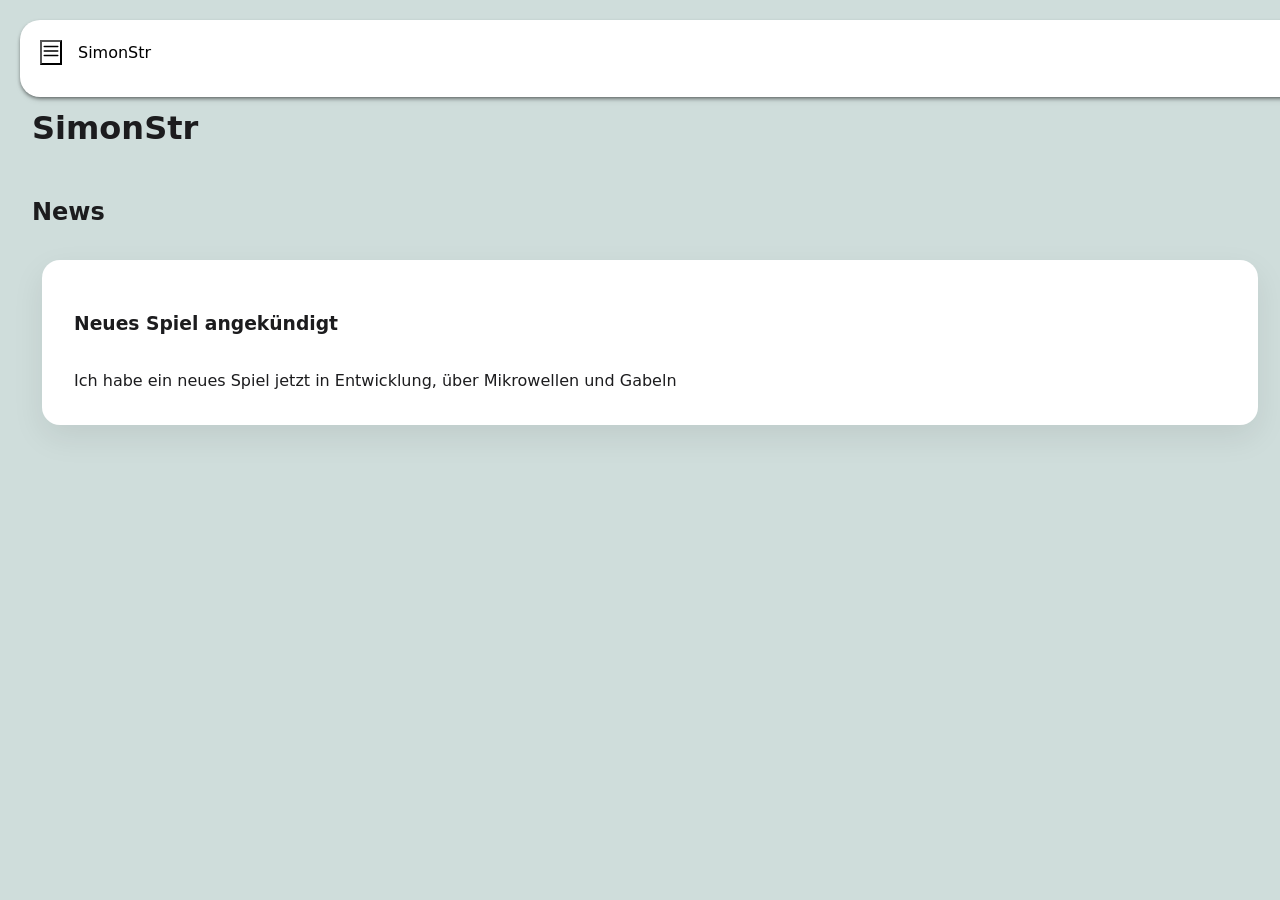
<file: index.html>
<!DOCTYPE html>
<html>

<head>
    <meta charset="UTF-8" />
    <meta name="viewport" content="width=device-width, initial-scale=1.0" />
    <title>SimonStr</title>
    <link rel="stylesheet" href="/style.css" />
    <script src="/js/banner.js" defer></script>
</head>

<body>
    <noscript>
        <a href="/home/">Weiter</a>
    </noscript>
    <script>
        window.location.href = "/home/";
    </script>
</body>

</html>
</file>
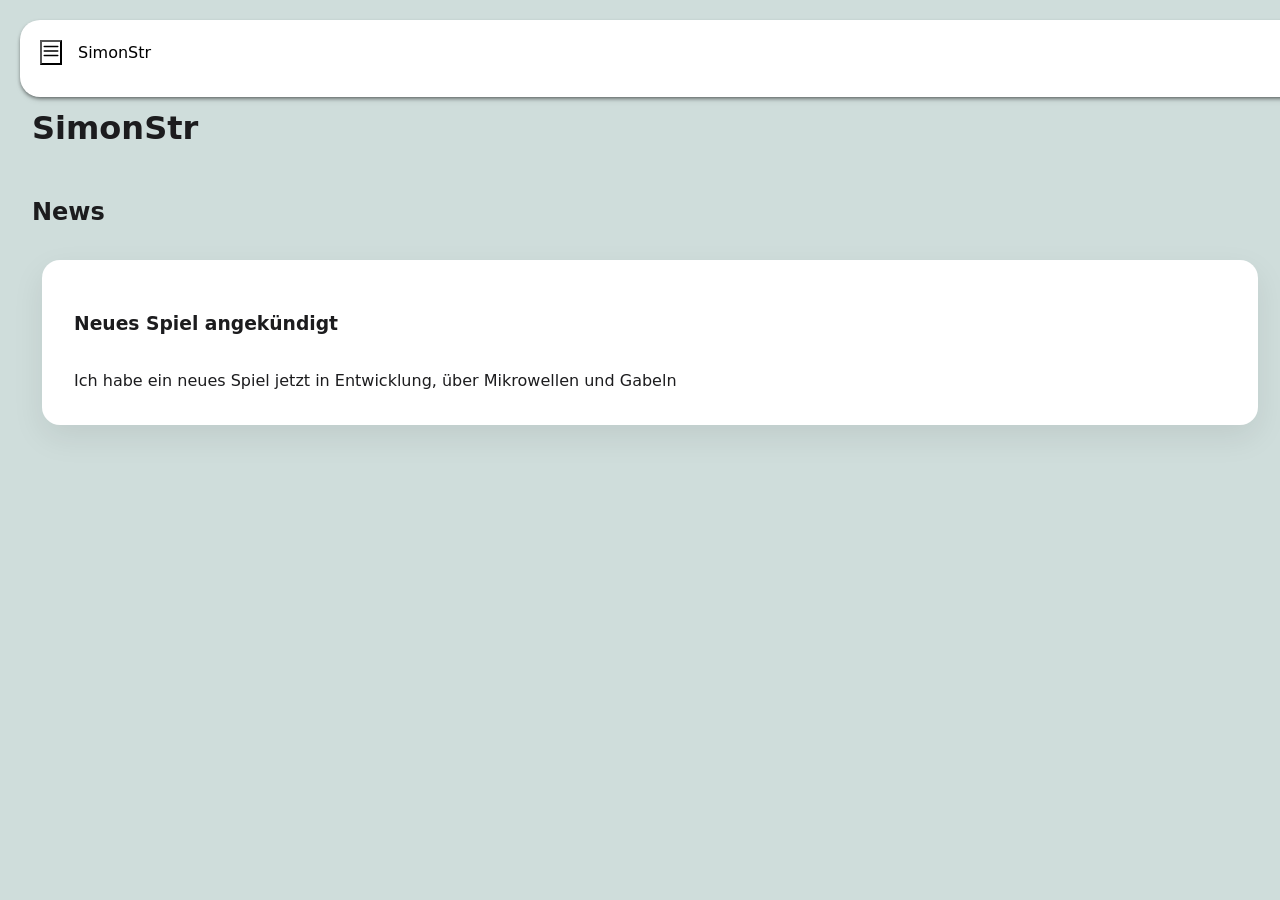
<file: home/index.html>
<!DOCTYPE html>
<html lang="de">
	<head>
		<meta charset="UTF-8" />
		<meta name="viewport" content="width=device-width, initial-scale=1.0" />
		<title>SimonStr</title>
		<link rel="stylesheet" href="/style.css" />
		<link rel="icon" type="image/svg+xml" href="/images/favicon.svg" />
		<script src="/js/banner.js" defer></script>
	</head>
	<body>
		<top-banner id="top-banner"></top-banner>
		<h1>SimonStr</h1>
		<h2>News</h2>
		<div class="vstack" id="news-container">
			<template id="news-template">
				<div class="card vstack expanded-element">
					<h3 class="news-header"></h3>
					<label class="news-content"></label>
				</div>
			</template>
			<div class="loader" id="news-loader"></div>
		</div>
		<script src="/home/script.js"></script>
	</body>
</html>
</file>
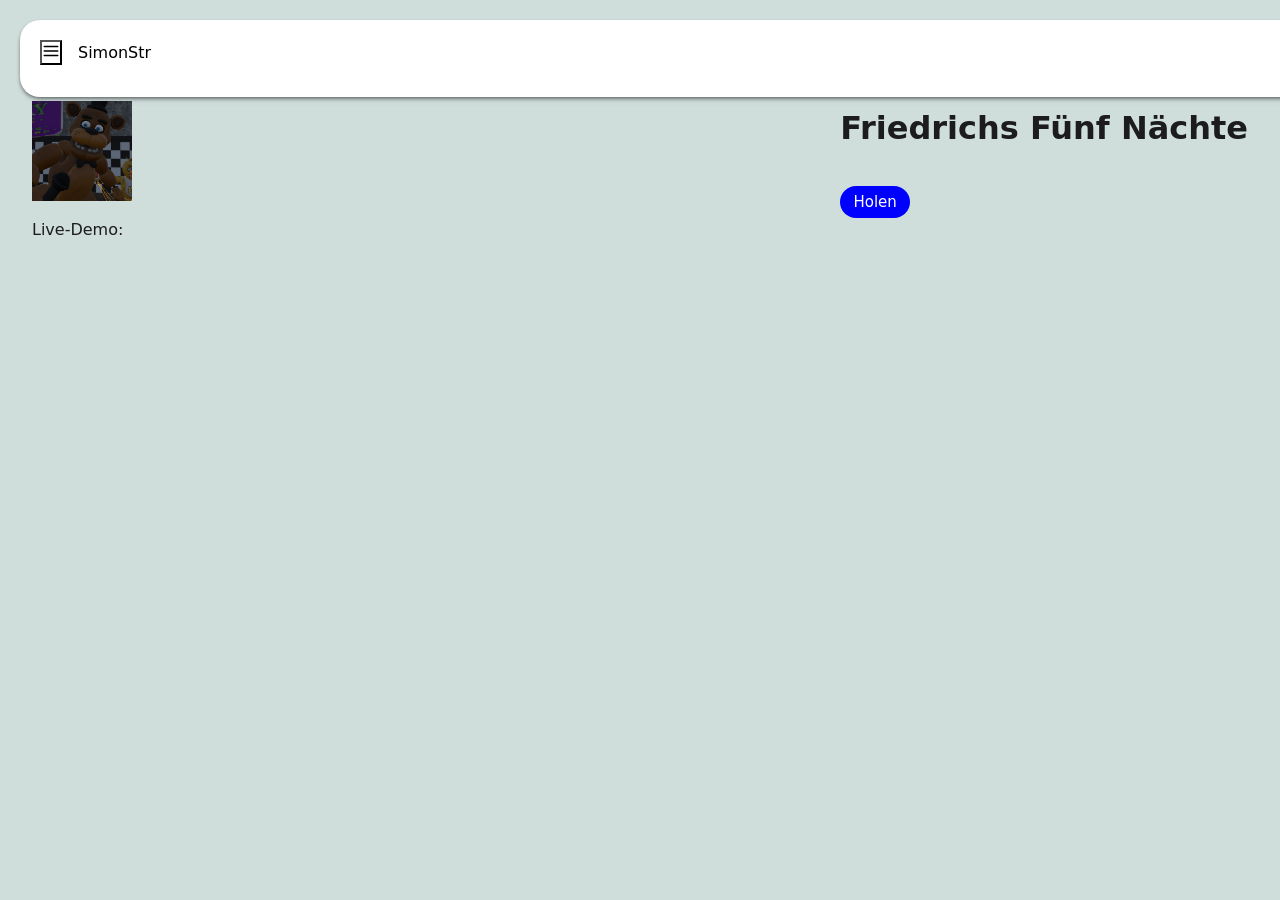
<file: products/ffnDetailPage/index.html>
<!DOCTYPE html>
<html>
	<head>
		<title>Friedrichs Fünf Nächte</title>
		<meta charset="UTF-8" />
		<meta name="viewport" content="width=device-width, initial-scale=1.0" />
		<link rel="stylesheet" href="/style.css" />
		<link rel="stylesheet" href="/products/productDetailStyleSheet.css" />
		<script src="/js/banner.js" defer></script>
	</head>
	<body>
		<top-banner></top-banner>
		<div class="hstack">
			<img src="/images/ffnIcon.png" width="100px" height="100px"/>
			<div class="vstack">
				<h1>Friedrichs Fünf Nächte</h1>
				<a
					href="https://simonstr0202.itch.io/ffnhtml"
					class="get-button"
					>Holen</a
				>
			</div>
		</div>
		<label>Live-Demo:</label>
		<iframe
			frameborder="0"
			src="https://itch.io/embed-upload/19623516"
			allowfullscreen=""
			width="90%"
			height="200"
			><a href="https://simonstr0202.itch.io/ffnhtml"
				>Play friedrichs fünf nächte on itch.io</a
			></iframe
		>
	</body>
</html>
</file>
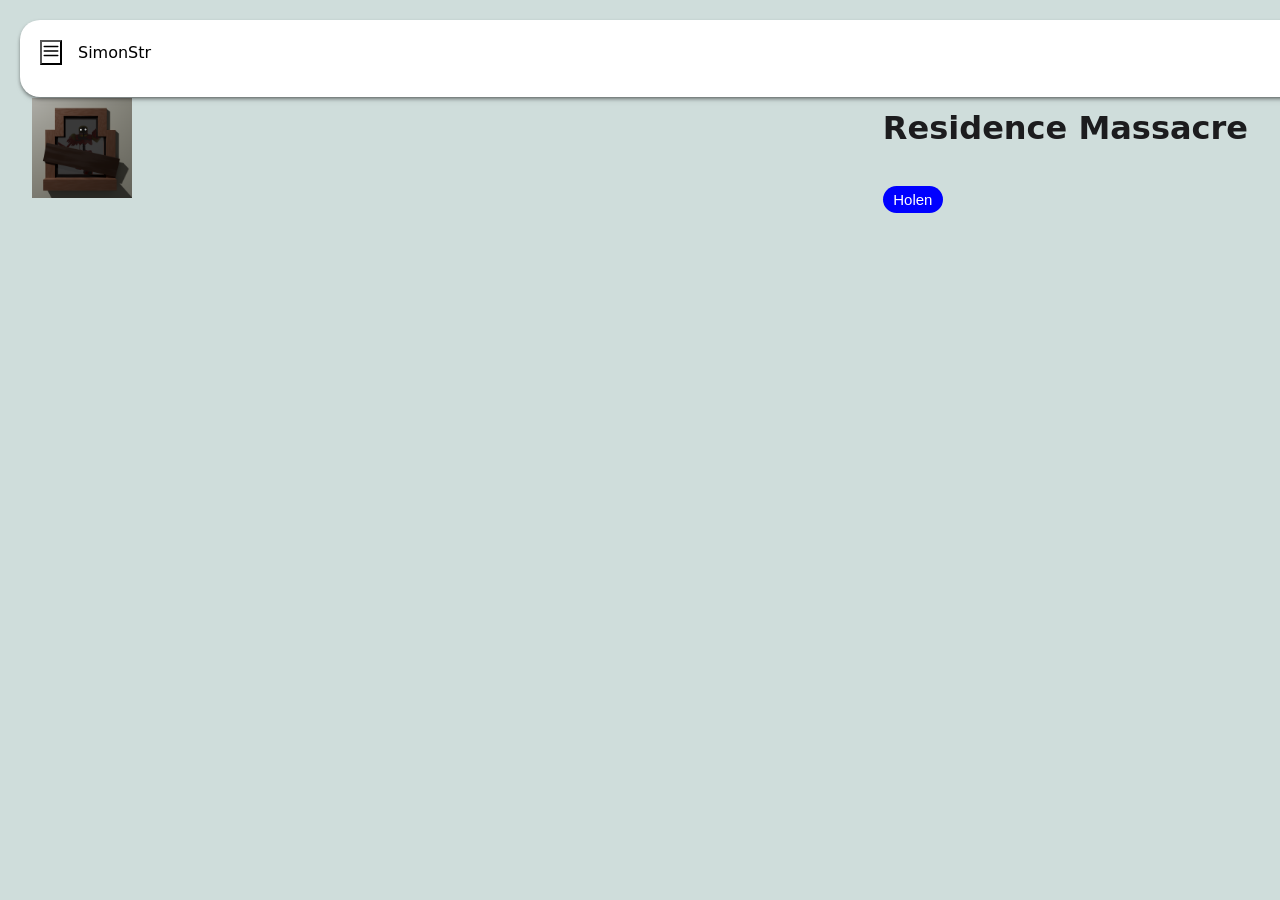
<file: products/ResidenceMassacreDetailPage/index.html>
<!DOCTYPE html>
<html>
	<head>
		<title>Residence Massacre</title>
		<meta charset="UTF-8" />
		<meta name="viewport" content="width=device-width, initial-scale=1.0" />
		<link rel="stylesheet" href="/style.css" />
		<link rel="stylesheet" href="/products/productDetailStyleSheet.css" />
		<script src="/js/banner.js" defer></script>
	</head>
	<body>
		<top-banner></top-banner>
		<div class="hstack">
			<img src="/images/residenceMassacreIcon.png" width="100px" height="100px"/>
			<div class="vstack">
				<h1>Residence Massacre</h1>
				<button
					class="get-button"
					>Holen</button
				>
			</div>
		</div>
		<video></video>
	</body>
</html>
</file>
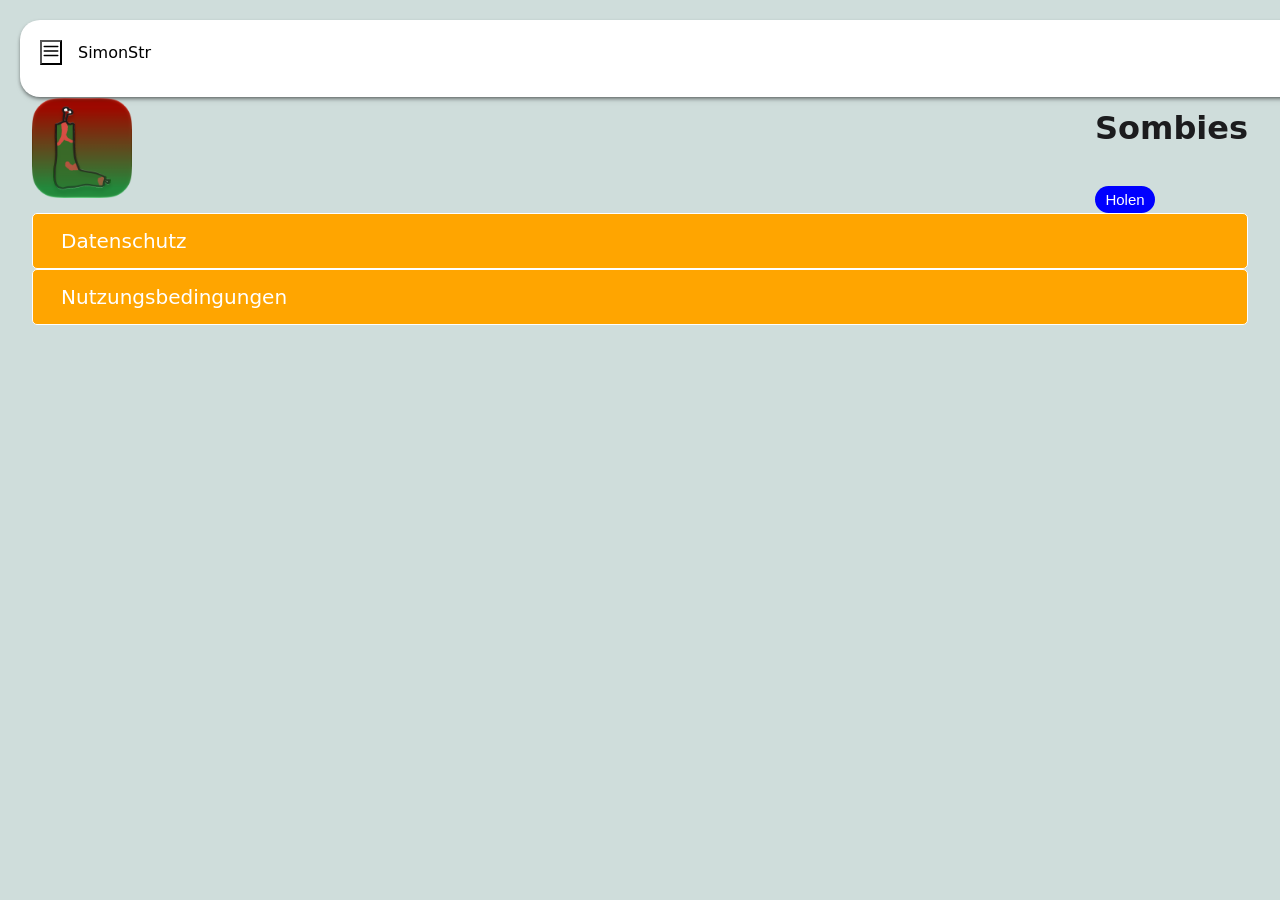
<file: products/SombiesDetailPage/index.html>
<!DOCTYPE html>
<html>

<head>
    <meta charset="UTF-8" />
    <meta name="viewport" content="width=device-width, initial-scale=1.0" />
    <title>Sombies</title>
    <link rel="stylesheet" href="/style.css" />
    <link rel="stylesheet" href="/products/productDetailStyleSheet.css" />
    <script src="/js/banner.js" defer></script>
</head>

<body>
    <top-banner></top-banner>
    <div class="hstack">
        <img src="/images/sombiesIcon.png" width="100px" height="100px" />
        <div class="vstack">
            <h1>Sombies</h1>
            <button class="get-button" disabled>Holen</button>
        </div>
    </div>
    <a href="PrivacyPolicy/index.html" class="prominent-button expanded-element">Datenschutz</a>
    <a href="Terms/index.html" class="prominent-button expanded-element">Nutzungsbedingungen</a>
    <video></video>
</body>

</html>
</file>
<file: style.css>
:root {
    --accent: #ff4c1e;
    --text: #1c1c1e;
    --muted: #6b6b70;
    --surface: #ffffff;
    --page: #cfdddb;
}

body {
    background: var(--page);
    display: grid;
    	align-items: center;
    padding: 24px;
    padding-top: 75px;
    background: var(--page);
    color: var(--text);
    font-family: -apple-system, BlinkMacSystemFont, "Segoe UI", system-ui, sans-serif;
    line-height: 1.5;
}

.header-bar {
  position: fixed;
  width: 100%;
  top: 0;
  left: 0;
  padding: 20px;
  margin: 20px;
  border-radius: 20px;
  background-color: var(--surface);
  z-index: 1000;
  box-shadow: 0 4px 6px -1px rgba(0, 0, 0, 0.1), 0 2px 4px -1px rgba(0, 0, 0, 0.6);
}

.prominent-button {
    padding: 12px 28px;
    border: 1px solid white;
    border-radius: 5px;
    color: white;
    background: orange;
    font-size: 20px;
    transition: transform 0.15s ease, border 0.15s ease, background 0.15s ease, color 0.15s ease;
}
@media(hover: hover) {
    .prominent-button:hover {
        border: 1px solid orange;
        color: black;
        background: white;
    }
}

@media(hover: none) {
    .prominent-button:active {
        border: 1px solid orange;
        color: black;
        background: white;
    }
}

.prominent-button:active {
    transform: scale(0.95);
}

.plain-button {
  background-color: rgba(0, 0, 0, 0);
  color: #000000;
  padding: 0;
  margin: 0;
}

.dropdown-button {
  width: 100%;
  background-color: black;
  color: white;
  border: 1px solid var(--accent);
  margin: 10px;
  padding: 10px;
  border-radius: 5px;
  transition: transform 0.15s ease, border 0.15s ease, background 0.15s ease, color 0.15s ease, visible 0.15s ease;
}

.vstack {
  display: flex;
  flex-direction: column;
  align-items: flex-start;
  gap: 12px;
}

.hstack {
  display: flex;
  flex-direction: row;
  align-items: center;
  justify-content: space-between;
  gap: 16px;
}

.card {
    padding: 32px;
    margin: 10px;
    text-align: center;
    background: var(--surface);
    border-radius: 18px;
    box-shadow: 0 12px 32px rgba(0, 0, 0, 0.08);
}

a {
  text-decoration: none;
}

.expanded-element {
  width: 100%;
  box-sizing: border-box;
}

/* HTML: <div class="loader"></div> */
.loader {
  width: 50px;
  aspect-ratio: 1;
  border-radius: 50%;
  border: 8px solid #0000;
  border-right-color: #ffa50097;
  position: relative;
  animation: l24 1s infinite linear;
}
.loader:before,
.loader:after {
  content: "";
  position: absolute;
  inset: -8px;
  border-radius: 50%;
  border: inherit;
  animation: inherit;
  animation-duration: 2s;
}
.loader:after {
  animation-duration: 4s;
}
@keyframes l24 {
  100% {transform: rotate(1turn)}
}
</file>
<file: products/productDetailStyleSheet.css>
:root {
    --accent: #ff4c1e;
    --text: #1c1c1e;
    --muted: #6b6b70;
    --surface: #ffffff;
    --page: #cfdddb;
}

.get-button {
    font-style: bold;
    font-size: 15px;
    text-align: center;
    padding: 5px;
    width: 4em;
    background-color: blue;
    border-radius: 5em;
    border: 0px;
    color: white;
    cursor: pointer;
}
</file>
